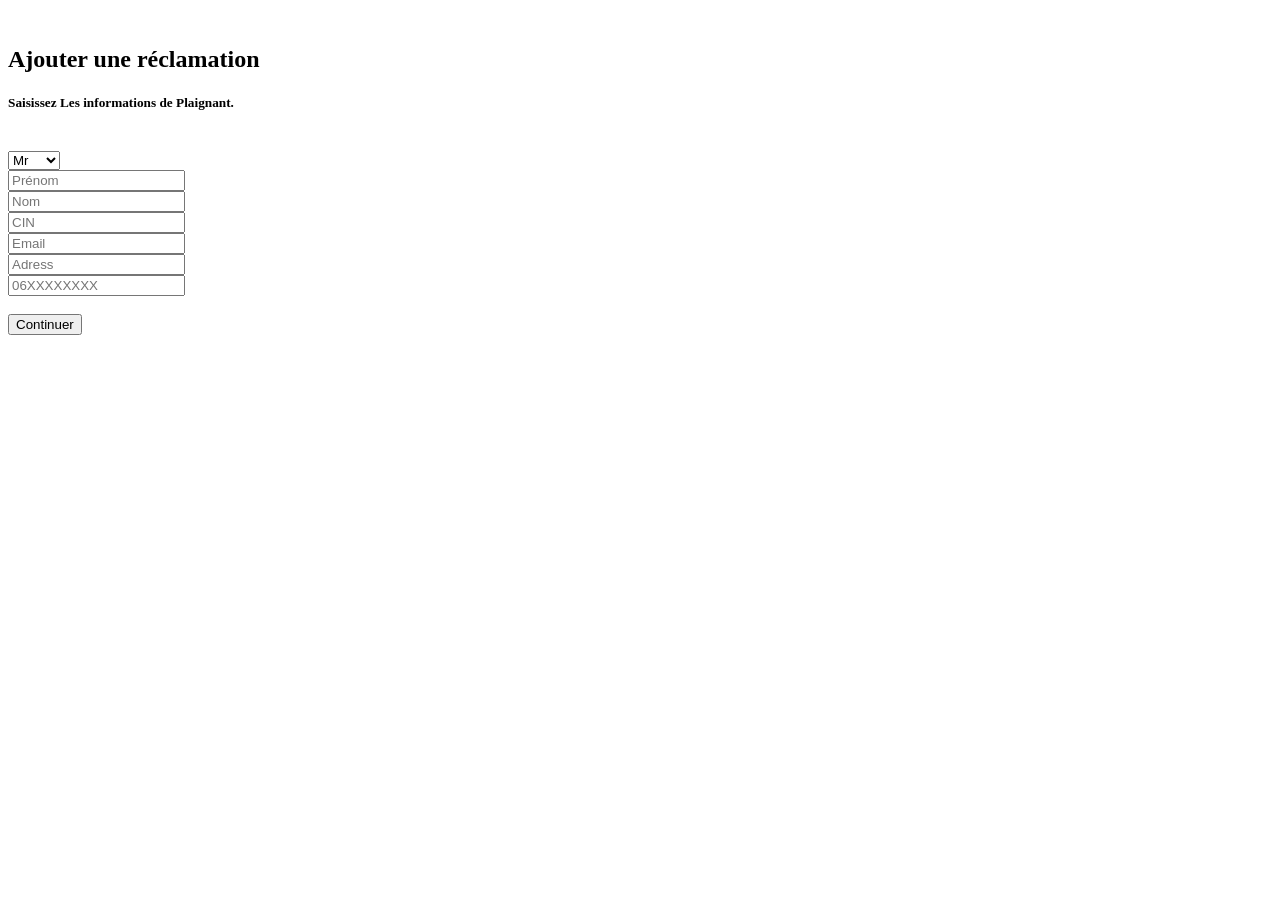
<file: target/classes/templates/addReclamationComplainer.html>
<!DOCTYPE html>
<html lang="en" xmlns:th="http://www.thymeleaf.org"
      xmlns:layout="http://www.ultraq.net.nz/thymeleaf/layout"
      xmlns:sec="http://www.thymeleaf.org/thymeleaf-extras-springsecurity"
      layout:decorator="template">
<head>
    <meta charset="UTF-8">
    <title>Ajouter une Réclamation</title>
</head>
<body>
<div layout:fragment="content">
<br>

    <div class=" container row col justify-content-md-center" sec:authorize="hasAuthority('USER')">
        <div class="col-md-auto ">
            <h2>Ajouter une réclamation</h2>
            <h5>Saisissez Les informations de Plaignant.</h5>
            <br>
            <form th:action="@{/addPerson}"  method="post" >
                <div class="form-group">
                    <select class="form-control" id="civility" th:field="*{p.civility}" required>
                        <option th:value="M">Mr</option>
                        <option th:value="F">Mme</option>
                    </select>
                </div>
                <div class="form-group">
                    <input type="text" class="form-control" id="firstName" placeholder="Prénom" name="firstName" th:field="${p.firstName}" required>
                </div>

                <div class="form-group">
                    <input type="text" class="form-control" id="lastName" placeholder="Nom" name="lastName" th:field="${p.lastName}" required>
                </div>
                <div class="form-group">
                    <input type="text" class="form-control" id="cin" placeholder="CIN" name="cin" th:field="${p.cin}" required>
                </div>
                <div class="form-group">
                    <input type="email" class="form-control" id="email" placeholder="Email" name="email" th:field="${p.email}" required>
                </div>
                <div class="form-group">
                    <input type="text" class="form-control" id="adress" placeholder="Adress" name="adress" th:field="${p.address}" required>
                </div>
                <div class="form-group">
                    <input type="tel" class="form-control" id="phone" name="phone" placeholder="06XXXXXXXX" pattern="06[0-9]{8}" th:field="${p.phone}" required>
                </div>
               <br>
                <button type="submit" class="btn-lg btn-block btn btn-primary">Continuer</button>
            </form>
        </div>
    </div>
</div>

</body>
</html>
</file>
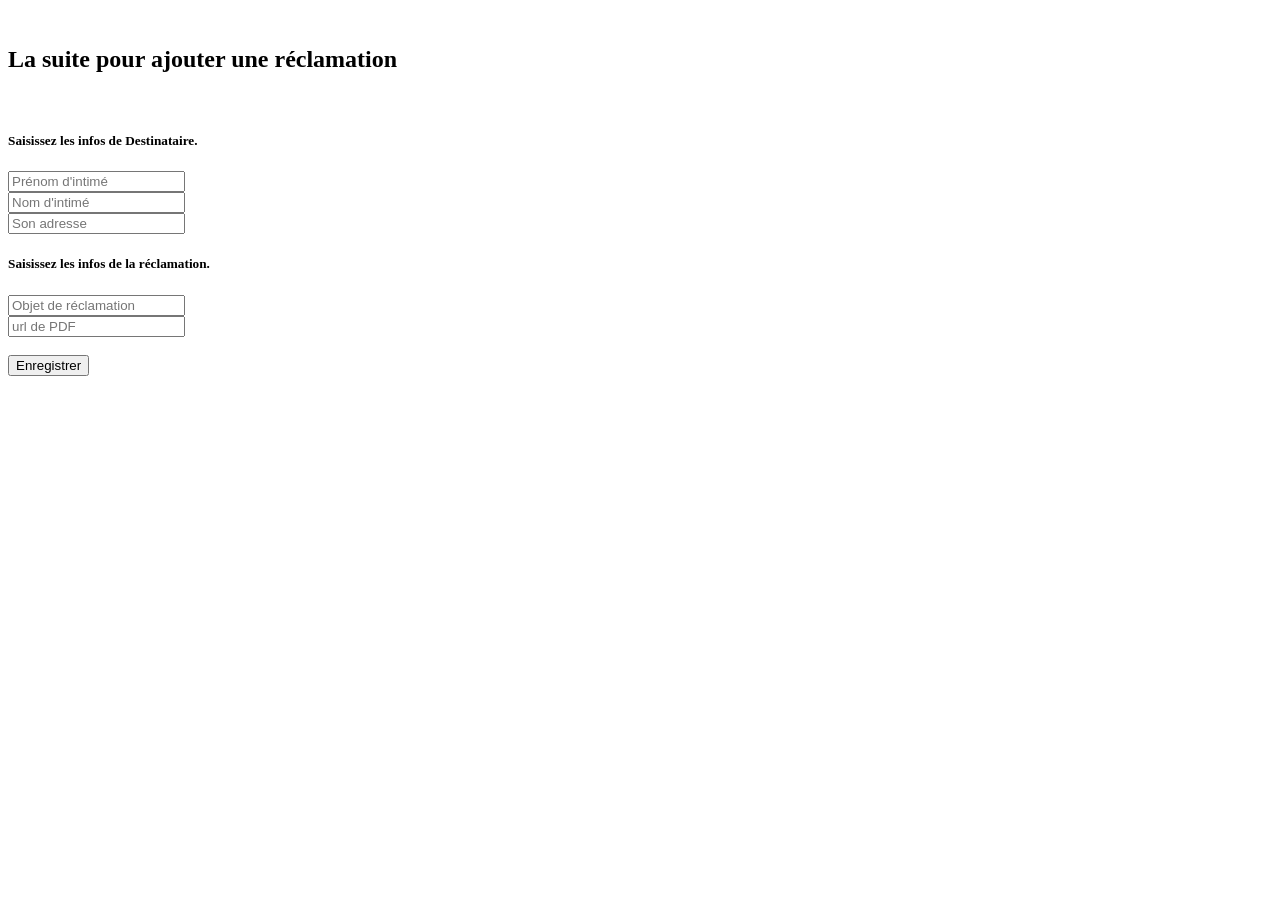
<file: target/classes/templates/addReclamationRespondent.html>
<!DOCTYPE html>
<html lang="en" xmlns:th="http://www.thymeleaf.org"
      xmlns:layout="http://www.ultraq.net.nz/thymeleaf/layout"
      xmlns:sec="http://www.thymeleaf.org/thymeleaf-extras-springsecurity"
      layout:decorator="template">
<head>
    <meta charset="UTF-8">
    <title>Ajouter une Réclamation</title>
</head>
<body>
<div layout:fragment="content">
    <br>
    <div class=" container row col justify-content-md-center" sec:authorize="hasAuthority('USER')">
        <div class="col-md-auto ">
            <h2>La suite pour ajouter une réclamation</h2>
            <br>
            <form th:action="@{/saveReclamation}"  method="post">
                <div th:object="${respondent}">
                    <div class="form-group">
                        <h5>Saisissez les infos de Destinataire.</h5>
                    </div>
                    <div class="form-group">
                        <input type="text" class="form-control" id="firstName" placeholder="Prénom d'intimé" name="firstName" th:field="*{firstName}" required>
                    </div>
                    <div class="form-group">
                        <input type="text" class="form-control" id="lastName" placeholder="Nom d'intimé" name="lastName" th:field="*{lastName}" required>
                    </div>
                    <div class="form-group">
                        <input type="text" class="form-control" id="adress" placeholder="Son adresse" name="adress" th:field="*{adress}" required>
                    </div>
                </div>
                <div th:object="${reclamation}">
                    <div class="form-group">
                        <h5>Saisissez les infos de la réclamation.</h5>
                    </div>
                    <div class="form-group">
                        <input type="text" class="form-control" id="objet" placeholder="Objet de réclamation" name="objet" th:field="*{object}" required>
                    </div>
                    <div class="form-group">
                        <input type="text" class="form-control" id="url" placeholder="url de PDF" name="url" th:field="*{reclamation}" required>
                    </div>

                </div>
                <br>
                <button type="submit" class="btn-lg btn-block btn btn-primary">Enregistrer</button>

            </form>
        </div>
    </div>
</div>

</body>
</html>
</file>
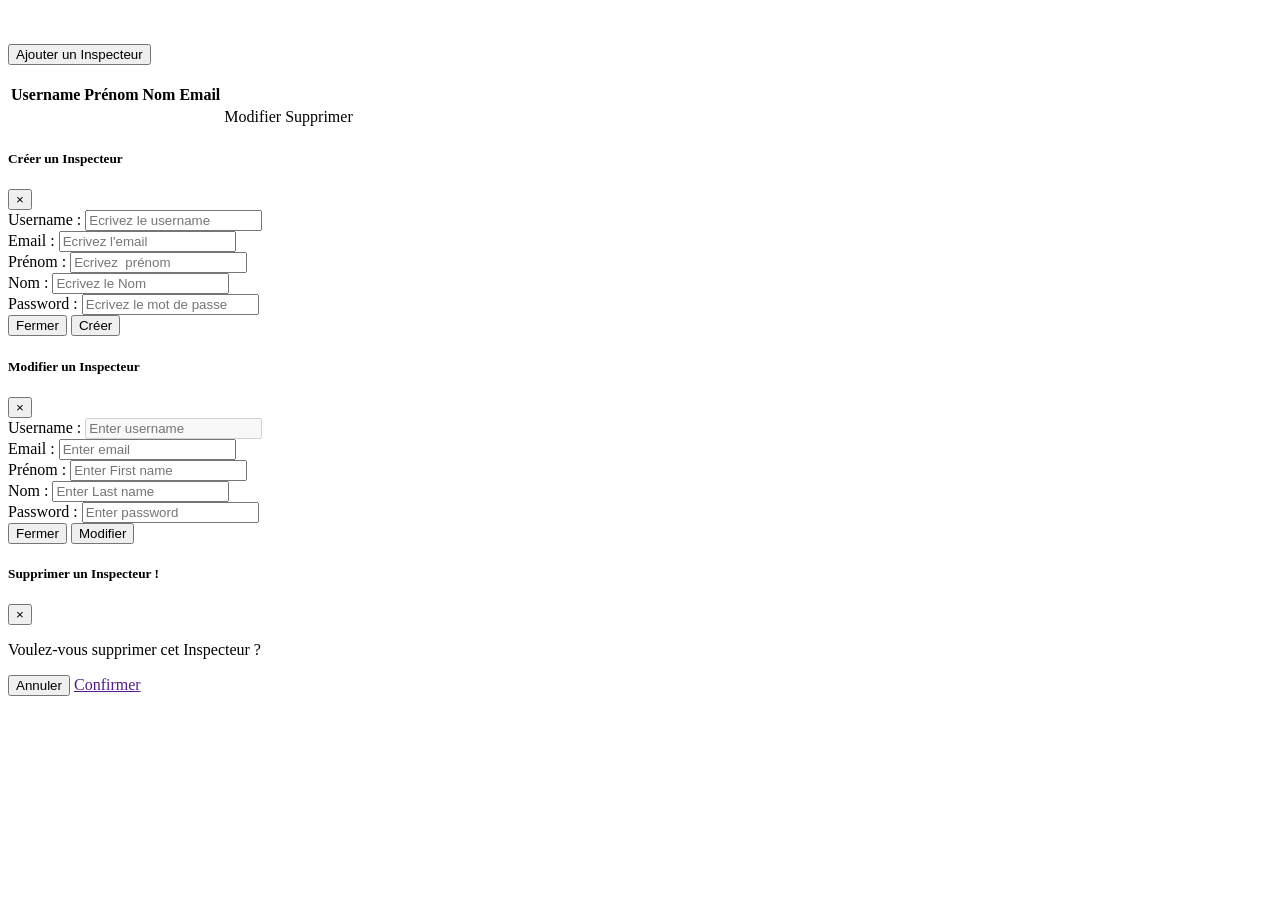
<file: target/classes/templates/InspectorsList.html>
<!DOCTYPE html>
<html lang="en" xmlns:th="http://www.thymeleaf.org"
      xmlns:layout="http://www.ultraq.net.nz/thymeleaf/layout"
      xmlns:sec="http://www.thymeleaf.org/thymeleaf-extras-springsecurity"
      layout:decorator="template">
<head>
    <meta charset="UTF-8">
    <title>Listes des utilisateurs</title>
    <script type="text/javascript" th:src="@{js/main.js}" src="../static/js/main.js"></script>
    <link type="text/css" href="css/main.css">

</head>
<body>
<div layout:fragment="content">
    <br> <br>
    <div class="container col-10">

        <div class="row">
            <button  type="button"  class="btn btn-success ml-auto nBtn">Ajouter un Inspecteur</button>
        </div>
        <br>
        <div class="card">

            <div class="card-block">
                <table class="table table-hover">
                    <thead>
                <tr>
                    <th scope="col">Username</th>
                    <th scope="col">Prénom</th>
                    <th scope="col">Nom</th>
                    <th scope="col">Email</th>
                </tr>
                </thead>
                    <tbody>
                    <tr th:each="inspector: ${inspectors}">
                        <td scope="row" th:text="${inspector.getUserName()}" ></td>
                        <td scope="row" th:text="${inspector.getFirstName()}"></td>
                        <td scope="row" th:text="${inspector.getLastName()}"></td>
                        <td scope="row" th:text="${inspector.getEmail()}"></td>
                        <td> <a th:href="@{/getUser/(id=${inspector.getId()})}" class="btn btn-primary eBtn"> Modifier </a></td> <!--  " for editing-->
                        <td> <a th:href="@{/deleteUser/{id}(id=${inspector.getId()})}" class="btn btn-danger delBtn"> Supprimer </a></td> <!-- th:href="@{../(id=${..}) " for deleting-->
                    </tr>
                    </tbody>
                </table>
            </div>
        </div>

        <div class="myForm">

            <form th:action="@{/addInspector}"  method="POST"  th:object="${inspector}"> <!-- with th:action="@{/..}" method="post" -->
                <div class="modal fade" id="exampleModal" tabindex="-1" role="dialog" aria-labelledby="exampleModalLabel" aria-hidden="true">
                    <div class="modal-dialog" role="document">
                        <div class="modal-content">
                            <div class="modal-header">
                                <h5 class="modal-title" id="exampleModalLabel">Créer un Inspecteur</h5>
                                <button type="button" class="close" data-dismiss="modal" aria-label="Close">
                                    <span aria-hidden="true">&times;</span>
                                </button>
                            </div>
                            <div class="modal-body">

                                <div class="form-group">
                                    <label for="usernamee">Username :</label>
                                    <input type="text" class="form-control" id="usernamee" placeholder="Ecrivez le username" name="username" th:field="*{userName}" required>
                                </div>

                                <div class="form-group">
                                    <label for="emaill">Email :</label>
                                    <input type="email" class="form-control" id="emaill" placeholder="Ecrivez l'email" name="email" th:field="*{email}" required>
                                </div>

                                <div class="form-group">
                                    <label for="Firstnamee">Prénom :</label>
                                    <input type="text" class="form-control" id="Firstnamee" placeholder="Ecrivez  prénom" name="Firstname" th:field="*{firstName}" required>
                                </div>

                                <div class="form-group">
                                    <label for="Lastnamee">Nom :</label>
                                    <input type="text" class="form-control" id="Lastnamee" placeholder="Ecrivez le Nom" name="Lastname" th:field="*{lastName}" required>
                                </div>

                                <div class="form-group">
                                    <label for="pwdd">Password :</label>
                                    <input type="password" class="form-control" id="pwdd" placeholder="Ecrivez le mot de passe" name="password" th:field="*{password}" required>
                                </div>
                            </div>
                            <div class="modal-footer">
                                <button type="button" class="btn btn-secondary" data-dismiss="modal">Fermer</button>
                                <input type="submit" class="btn btn-primary" value="Créer"/>
                            </div>
                        </div>
                    </div>
                </div>
            </form>
        </div>

        <div class="myFormEdit">

            <form th:action="@{/editUser}"  method="POST"  th:object="${inspector}"> <!-- with th:action="@{/..}" method="post" -->
                <div class="modal fade" id="editting" tabindex="-1" role="dialog" aria-labelledby="exampleModalLabel" aria-hidden="true">
                    <div class="modal-dialog" role="document">
                        <div class="modal-content">
                            <div class="modal-header">
                                <h5 class="modal-title" id="editingLabel">Modifier un Inspecteur</h5>
                                <button type="button" class="close" data-dismiss="modal" aria-label="Close">
                                    <span aria-hidden="true">&times;</span>
                                </button>
                            </div>
                            <div class="modal-body">

                                <div class="form-group">
                                    <input type="hidden" class="form-control" id="id"  th:field="*{id}">
                                </div>

                                <div class="form-group">
                                    <label for="username">Username :</label>
                                    <input type="text" class="form-control" id="username" placeholder="Enter username" name="username" th:field="*{userName}" disabled th:disabled="true">
                                </div>

                                <div class="form-group">
                                    <label for="email">Email :</label>
                                    <input type="email" class="form-control" id="email" placeholder="Enter email" name="email" th:field="*{email}" required>
                                </div>

                                <div class="form-group">
                                    <label for="Firstname">Prénom :</label>
                                    <input type="text" class="form-control" id="Firstname" placeholder="Enter First name" name="Firstname" th:field="*{firstName}" required>
                                </div>

                                <div class="form-group">
                                    <label for="Lastname">Nom : </label>
                                    <input type="text" class="form-control" id="Lastname" placeholder="Enter Last name" name="Lastname" th:field="*{lastName}" required>
                                </div>

                                <div class="form-group">
                                    <label for="pwd">Password :</label>
                                    <input type="password" class="form-control" id="pwd" placeholder="Enter password" name="password" th:field="*{password}" required>
                                </div>
                            </div>
                            <div class="modal-footer">
                                <button type="button" class="btn btn-secondary" data-dismiss="modal">Fermer</button>
                                <input type="submit" class="btn btn-primary" value="Modifier"/>
                            </div>
                        </div>
                    </div>
                </div>
            </form>
        </div>

        <div class="modal fade" id="myModal" tabindex="-1" role="dialog" aria-labelledby="exampleModalLabel" aria-hidden="true">
            <div class="modal-dialog" role="document">
                <div class="modal-content">
                    <div class="modal-header">
                        <h5 class="modal-title" id="exampleModalTitle">Supprimer un Inspecteur !</h5>
                        <button type="button" class="close" data-dismiss="modal" aria-label="Close">
                            <span aria-hidden="true">&times;</span>
                        </button>
                    </div>
                    <div class="modal-body">
                        <p class="alert alert-danger"> Voulez-vous supprimer cet Inspecteur ? </p>
                    </div>
                    <div class="modal-footer">
                        <button type="button" class="btn btn-secondary" data-dismiss="modal">Annuler</button>
                        <a href="" class="btn btn-danger" id="delRef">Confirmer</a>
                    </div>
                </div>
            </div>
        </div>

    </div>

</div>
</body>
</html>
</file>
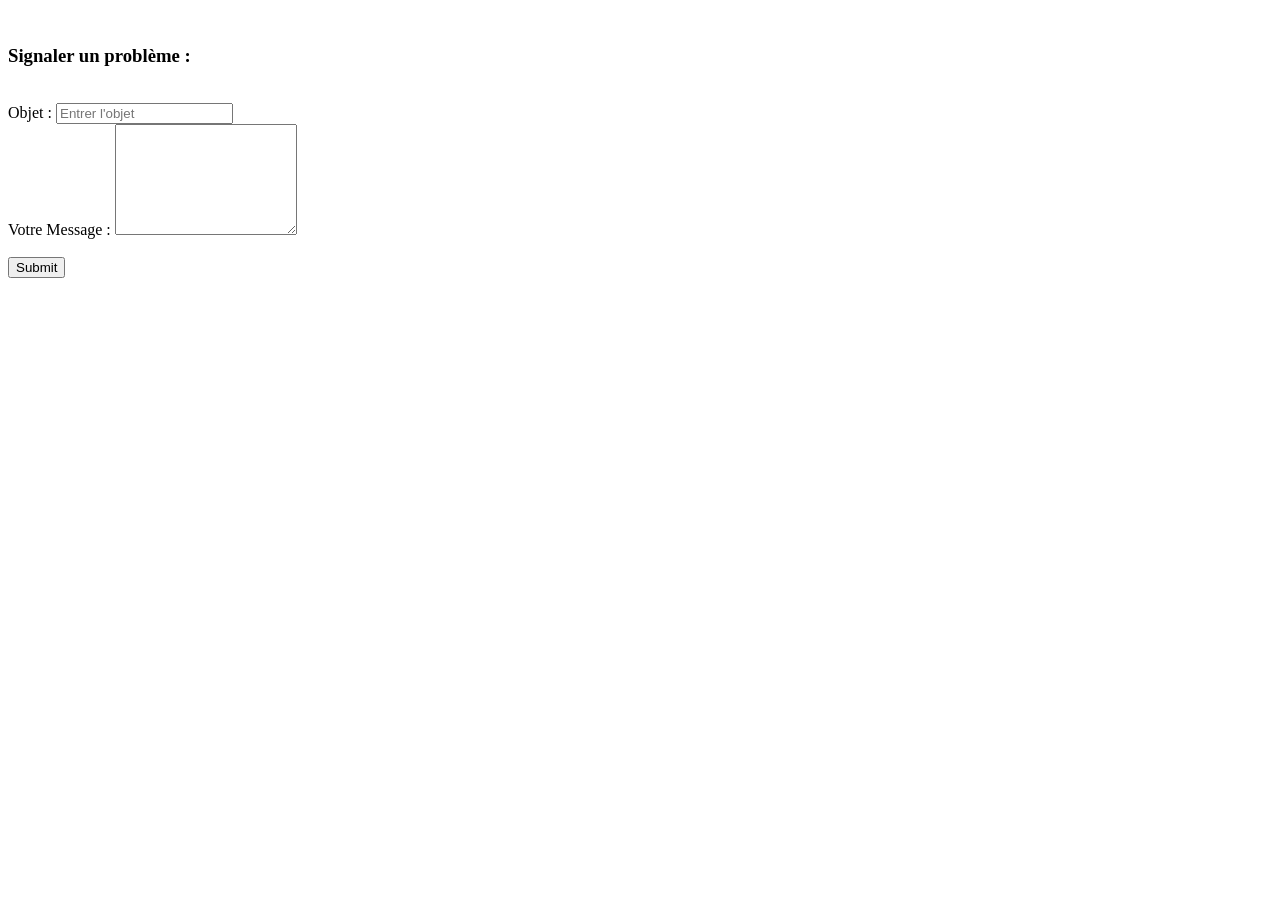
<file: target/classes/templates/signaler.html>
<!DOCTYPE html>
<html lang="en" xmlns:th="http://www.thymeleaf.org"
      xmlns:layout="http://www.ultraq.net.nz/thymeleaf/layout"
      xmlns:sec="http://www.thymeleaf.org/thymeleaf-extras-springsecurity"
      layout:decorator="template">
<head>
    <meta charset="UTF-8">
    <title>Ajouter une Réclamation</title>
</head>
<body>
<div layout:fragment="content">
    <br>
    <div class=" container" sec:authorize="hasAuthority('INSPECTOR')">
        <div class="col-md-auto ">
            <h3>Signaler un problème :</h3>
            <br>
            <form action="">
                <div class="form-group">
                    <label for="objet">Objet :</label>
                    <input type="text" class="form-control" id="objet" placeholder="Entrer l'objet" name="objet">
                </div>
                <div class="form-group">
                <label for="exampleFormControlTextarea3">Votre Message :</label>
                <textarea class="form-control" id="exampleFormControlTextarea3" rows="7"></textarea>
                </div>
                <br>
                <button type="submit" class="btn-lg btn-block btn btn-primary">Submit</button>
            </form>
        </div>
    </div>
</div>

</body>
</html>
</file>
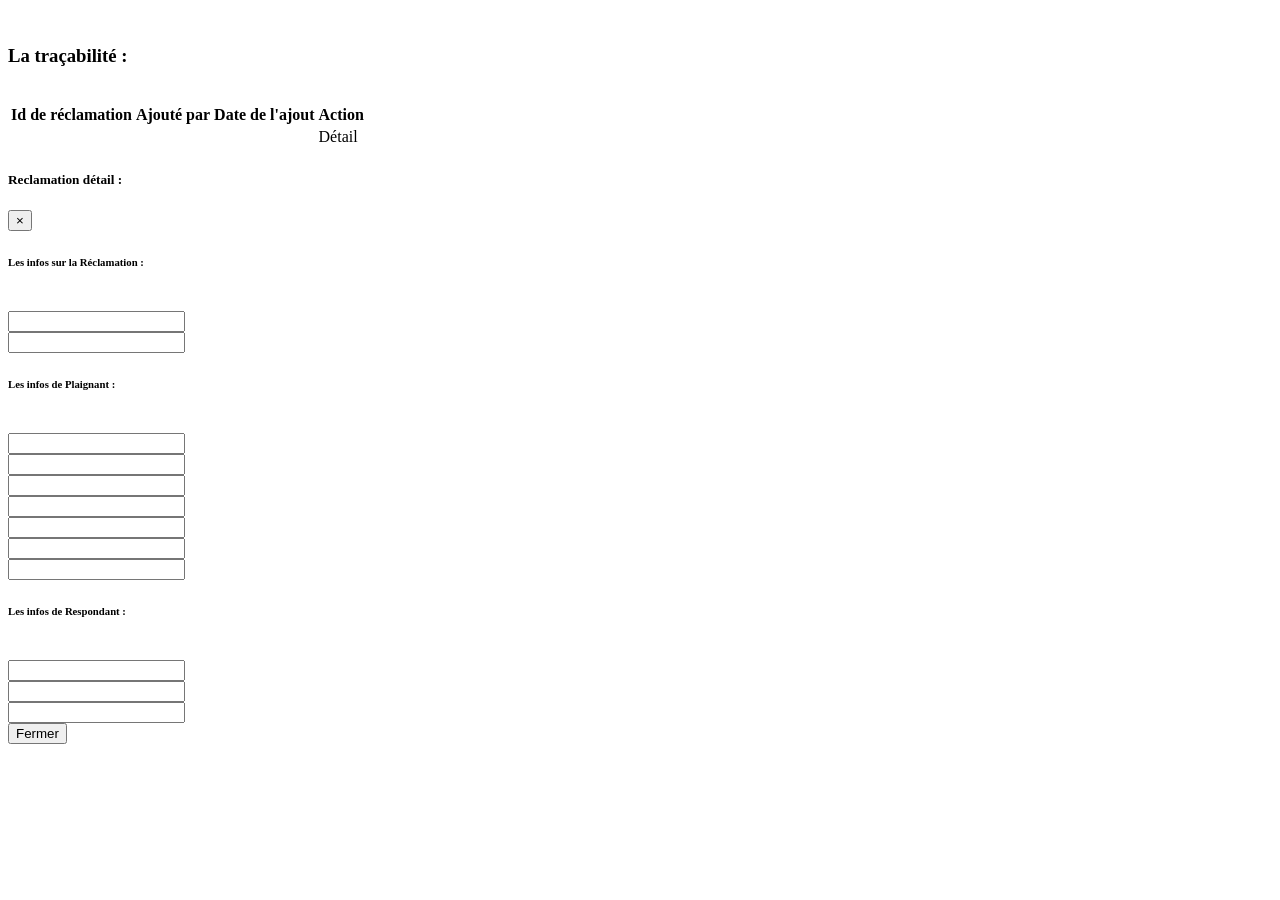
<file: target/classes/templates/tracabilite.html>
<!DOCTYPE html>
<html lang="en" xmlns:th="http://www.thymeleaf.org"
      xmlns:layout="http://www.ultraq.net.nz/thymeleaf/layout"
      xmlns:sec="http://www.thymeleaf.org/thymeleaf-extras-springsecurity"
      layout:decorator="template">
<head>
    <meta charset="UTF-8">
    <title>Visualiser la traçabilité</title>
    <script type="text/javascript" th:src="@{js/main.js}" src="../static/js/main.js"></script>
</head>
<body>
<div layout:fragment="content">
    <br>
    <div class="container">
        <div class="row">
            <div class="col-12">
                <h3 class="text-center">La traçabilité :</h3>
                <br>
                <table class="table">
                    <thead class="thead-light">
                    <tr>
                        <th scope="col">Id de réclamation</th>
                        <th scope="col">Ajouté par</th>
                        <th scope="col">Date de l'ajout</th>
                        <th scope="col">Action</th>
                    </tr>
                    </thead>
                    <tbody>
                    <tr th:each="reclamation: ${tracabilites}">
                        <th th:text="${reclamation.getId()}"></th>
                        <td th:text="${reclamation.getUserName()}"></td>
                        <td th:text="${reclamation.getDate()}"></td>
                        <td> <a th:href="@{/reclamation/{id}(id=${reclamation.getId()})}" class="btn btn-info rBtn"> Détail </a></td>
                    </tr>
                    </tbody>
                </table>
            </div>
        </div>
    </div>



    <div class="Tracabilite_Detail">

            <div class="modal fade" id="tr_detail" tabindex="-1" role="dialog" aria-labelledby="exampleModalLabel" aria-hidden="true">
                <div class="modal-dialog modal-lg" role="document">
                    <div class="modal-content">
                        <div class="modal-header">
                            <h5 class="modal-title" id="traLabel">Reclamation détail :</h5>
                            <button type="button" class="close" data-dismiss="modal" aria-label="Close">
                                <span aria-hidden="true">&times;</span>
                            </button>
                        </div>
                        <div class="modal-body">

                            <h6 class="modal-title" id="Rec_Label">Les infos sur la Réclamation :</h6>
                            <br/>
                            <div class="form-group">
                                <input type="text" class="form-control" id="ObejtToSet" readonly >
                            </div>
                            <div class="form-group">
                                <input type="text" class="form-control" id="ReclToSet" readonly >
                            </div>

                            <h6 class="modal-title" id="PL_Label">Les infos de Plaignant  :</h6>
                            <br/>
                                    <div class="form-group">
                                        <input type="text" class="form-control" id="civilityToSet" readonly >
                                    </div>
                                    <div class="form-group">
                                        <input type="text" class="form-control" id="firstNameToSet" readonly >
                                    </div>
                                    <div class="form-group">
                                        <input type="text" class="form-control" id="lastNameToSet" readonly >
                                    </div>
                                    <div class="form-group">
                                        <input type="text" class="form-control" id="cinToSet" readonly >
                                    </div>
                                    <div class="form-group">
                                        <input type="text" class="form-control" id="emailToSet" readonly >
                                    </div>
                                    <div class="form-group">
                                        <input type="text" class="form-control" id="addressToSet" readonly >
                                    </div>
                                    <div class="form-group">
                                        <input type="text" class="form-control" id="phoneToSet" readonly >
                                    </div>

                            <h6 class="modal-title" id="Res_Label">Les infos de Respondant :</h6>
                            <br/>
                                    <div class="form-group">
                                        <input type="text" class="form-control" id="firstNameResToSet" readonly >
                                    </div>
                                    <div class="form-group">
                                        <input type="text" class="form-control" id="lastNameResToSet" readonly >
                                    </div>
                                    <div class="form-group">
                                        <input type="text" class="form-control" id="adressResToSet" readonly >
                                    </div>



                        <div class="modal-footer">
                            <button type="button" class="btn btn-secondary" data-dismiss="modal">Fermer</button>
                        </div>

                     </div>
                 </div>
              </div>
            </div>
    </div>

</div>
</body>
</html>
</file>
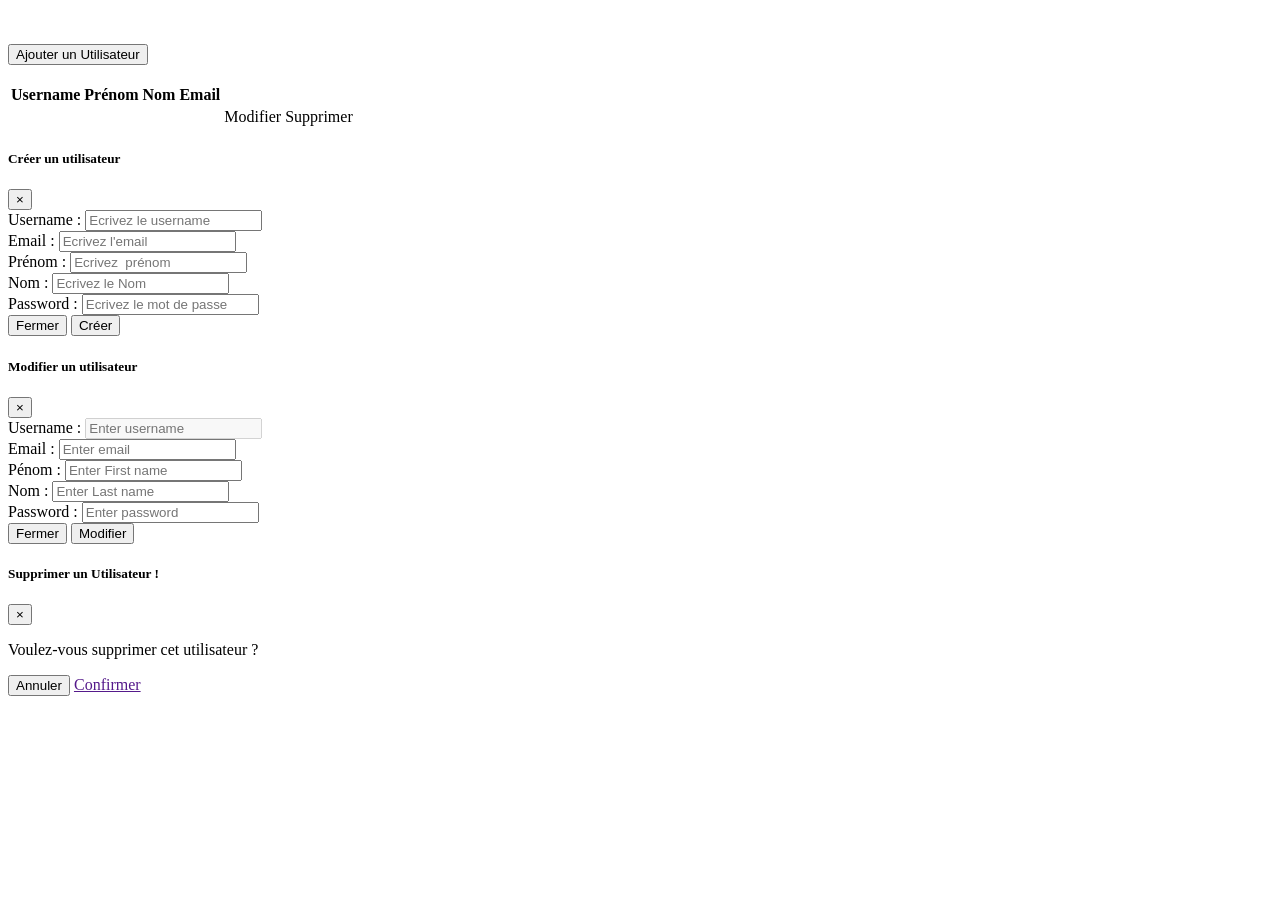
<file: target/classes/templates/usersList.html>
<!DOCTYPE html>
<html lang="en" xmlns:th="http://www.thymeleaf.org"
      xmlns:layout="http://www.ultraq.net.nz/thymeleaf/layout"
      xmlns:sec="http://www.thymeleaf.org/thymeleaf-extras-springsecurity"
      layout:decorator="template">
<head>
    <meta charset="UTF-8">
    <title>Visualiser les utilisateurs</title>
    <script type="text/javascript" th:src="@{js/main.js}" src="../static/js/main.js"></script>
    <link type="text/css" href="css/main.css">

</head>
<body>
<div layout:fragment="content">
    <br> <br>
    <div class="container col-10">

        <div class="row">
            <button  type="button"  class="btn btn-success ml-auto nBtn">Ajouter un Utilisateur</button>
        </div>
        <br>
        <div class="card">

            <div class="card-block">
                <table class="table table-hover">
                    <thead>
                <tr>
                    <th scope="col">Username</th>
                    <th scope="col">Prénom</th>
                    <th scope="col">Nom</th>
                    <th scope="col">Email</th>
                </tr>
                </thead>
                    <tbody>
                    <tr th:each="user: ${Users}">
                        <td scope="row" th:text="${user.getUserName()}" ></td>
                        <td scope="row" th:text="${user.getFirstName()}"></td>
                        <td scope="row" th:text="${user.getLastName()}"></td>
                        <td scope="row" th:text="${user.getEmail()}"></td>
                        <td> <a th:href="@{/getUser/(id=${user.getId()})}" class="btn btn-primary eBtn"> Modifier </a></td> <!--  " for editing-->
                        <td> <a th:href="@{/deleteUser/{id}(id=${user.getId()})}" class="btn btn-danger delBtn"> Supprimer </a></td> <!-- th:href="@{../(id=${..}) " for deleting-->
                    </tr>
                    </tbody>
                </table>
            </div>
        </div>

        <div class="myForm">

            <form th:action="@{/addUser}"  method="POST"  th:object="${user}"> <!-- with th:action="@{/..}" method="post" -->
                <div class="modal fade" id="exampleModal" tabindex="-1" role="dialog" aria-labelledby="exampleModalLabel" aria-hidden="true">
                    <div class="modal-dialog" role="document">
                        <div class="modal-content">
                            <div class="modal-header">
                                <h5 class="modal-title" id="exampleModalLabel">Créer un utilisateur</h5>
                                <button type="button" class="close" data-dismiss="modal" aria-label="Close">
                                    <span aria-hidden="true">&times;</span>
                                </button>
                            </div>
                            <div class="modal-body">

                                <div class="form-group">
                                    <label for="usernamee">Username :</label>
                                    <input type="text" class="form-control" id="usernamee" placeholder="Ecrivez le username" name="username" th:field="*{userName}" required>
                                </div>

                                <div class="form-group">
                                    <label for="emaill">Email :</label>
                                    <input type="email" class="form-control" id="emaill" placeholder="Ecrivez l'email" name="email" th:field="*{email}" required>
                                </div>

                                <div class="form-group">
                                    <label for="Firstnamee">Prénom :</label>
                                    <input type="text" class="form-control" id="Firstnamee" placeholder="Ecrivez  prénom" name="Firstname" th:field="*{firstName}" required>
                                </div>

                                <div class="form-group">
                                    <label for="Lastnamee">Nom :</label>
                                    <input type="text" class="form-control" id="Lastnamee" placeholder="Ecrivez le Nom" name="Lastname" th:field="*{lastName}" required>
                                </div>

                                <div class="form-group">
                                    <label for="pwdd">Password :</label>
                                    <input type="password" class="form-control" id="pwdd" placeholder="Ecrivez le mot de passe" name="password" th:field="*{password}" required>
                                </div>
                            </div>
                            <div class="modal-footer">
                                <button type="button" class="btn btn-secondary" data-dismiss="modal">Fermer</button>
                                <input type="submit" class="btn btn-primary" value="Créer"/>
                            </div>
                        </div>
                    </div>
                </div>
            </form>
        </div>

        <div class="myFormEdit">

            <form th:action="@{/editUser}"  method="POST"  th:object="${user}"> <!-- with th:action="@{/..}" method="post" -->
                <div class="modal fade" id="editting" tabindex="-1" role="dialog" aria-labelledby="exampleModalLabel" aria-hidden="true">
                    <div class="modal-dialog" role="document">
                        <div class="modal-content">
                            <div class="modal-header">
                                <h5 class="modal-title" id="editingLabel">Modifier un utilisateur</h5>
                                <button type="button" class="close" data-dismiss="modal" aria-label="Close">
                                    <span aria-hidden="true">&times;</span>
                                </button>
                            </div>
                            <div class="modal-body">

                                <div class="form-group">
                                    <input type="hidden" class="form-control" id="id"  th:field="*{id}">
                                </div>

                                <div class="form-group">
                                    <label for="username">Username :</label>
                                    <input type="text" class="form-control" id="username" placeholder="Enter username" name="username" th:field="*{userName}" disabled th:disabled="true">
                                </div>

                                <div class="form-group">
                                    <label for="email">Email :</label>
                                    <input type="email" class="form-control" id="email" placeholder="Enter email" name="email" th:field="*{email}" required>
                                </div>

                                <div class="form-group">
                                    <label for="Firstname">Pénom :</label>
                                    <input type="text" class="form-control" id="Firstname" placeholder="Enter First name" name="Firstname" th:field="*{firstName}" required>
                                </div>

                                <div class="form-group">
                                    <label for="Lastname">Nom :</label>
                                    <input type="text" class="form-control" id="Lastname" placeholder="Enter Last name" name="Lastname" th:field="*{lastName}" required>
                                </div>

                                <div class="form-group">
                                    <label for="pwd">Password :</label>
                                    <input type="password" class="form-control" id="pwd" placeholder="Enter password" name="password" th:field="*{password}" required>
                                </div>
                            </div>
                            <div class="modal-footer">
                                <button type="button" class="btn btn-secondary" data-dismiss="modal">Fermer</button>
                                <input type="submit" class="btn btn-primary" value="Modifier"/>
                            </div>
                        </div>
                    </div>
                </div>
            </form>
        </div>

        <div class="modal fade" id="myModal" tabindex="-1" role="dialog" aria-labelledby="exampleModalLabel" aria-hidden="true">
            <div class="modal-dialog" role="document">
                <div class="modal-content">
                    <div class="modal-header">
                        <h5 class="modal-title" id="exampleModalTitle">Supprimer un Utilisateur !</h5>
                        <button type="button" class="close" data-dismiss="modal" aria-label="Close">
                            <span aria-hidden="true">&times;</span>
                        </button>
                    </div>
                    <div class="modal-body">
                        <p class="alert alert-danger"> Voulez-vous supprimer cet utilisateur ? </p>
                    </div>
                    <div class="modal-footer">
                        <button type="button" class="btn btn-secondary" data-dismiss="modal">Annuler</button>
                        <a href="" class="btn btn-danger" id="delRef">Confirmer</a>
                    </div>
                </div>
            </div>
        </div>

    </div>

</div>
</body>
</html>
</file>
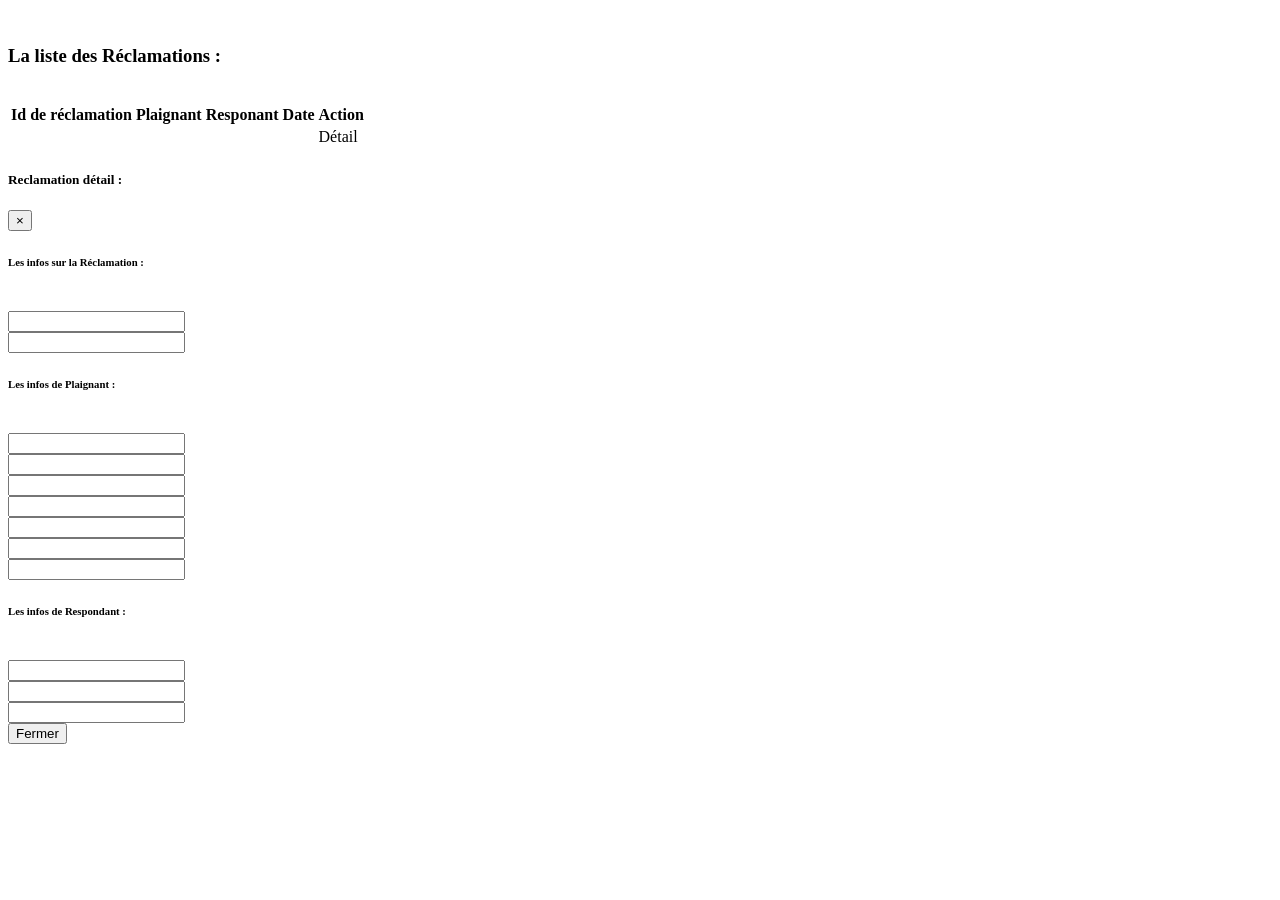
<file: target/classes/templates/voirReclamations.html>
<!DOCTYPE html>
<html lang="en" xmlns:th="http://www.thymeleaf.org"
      xmlns:layout="http://www.ultraq.net.nz/thymeleaf/layout"
      xmlns:sec="http://www.thymeleaf.org/thymeleaf-extras-springsecurity"
      layout:decorator="template">
<head>
    <meta charset="UTF-8">
    <title>Visualiser les Réclamations</title>
    <script type="text/javascript" th:src="@{js/main.js}" src="../static/js/main.js"></script>
</head>
<body>
<div layout:fragment="content">
    <br>
    <div class="container">
        <div class="row">
            <div class="col-12">
                <h3 class="text-center">La liste des Réclamations :</h3>
                <br>
                <table class="table">
                    <thead class="thead-light">
                    <tr>
                        <th scope="col">Id de réclamation</th>
                        <th scope="col">Plaignant</th>
                        <th scope="col">Responant</th>
                        <th scope="col">Date</th>
                        <th scope="col">Action</th>
                    </tr>
                    </thead>
                    <tbody>
                    <tr th:each="block : ${Blocks}">
                        <td th:text="${block.getId()}"></td>
                        <td th:text="${block.getData().getComplainer().getLastName()} +'  '+ ${block.getData().getComplainer().getFirstName()}"></td>
                        <td th:text="${block.getData().getComplainee().getLastName()} +'  '+ ${block.getData().getComplainee().getFirstName()}"></td>
                        <td th:text="${block.getData().getDate()}"></td>
                        <td> <a th:href="@{/reclamation/{id}(id=${block.getId()})}" class="btn btn-info rBtn"> Détail </a></td>
                    </tr>
                    </tbody>
                </table>
            </div>
        </div>
    </div>



    <div class="Tracabilite_Detail">

            <div class="modal fade" id="tr_detail" tabindex="-1" role="dialog" aria-labelledby="exampleModalLabel" aria-hidden="true">
                <div class="modal-dialog modal-lg" role="document">
                    <div class="modal-content">
                        <div class="modal-header">
                            <h5 class="modal-title" id="traLabel">Reclamation détail :</h5>
                            <button type="button" class="close" data-dismiss="modal" aria-label="Close">
                                <span aria-hidden="true">&times;</span>
                            </button>
                        </div>
                        <div class="modal-body">

                            <h6 class="modal-title" id="Rec_Label">Les infos sur la Réclamation :</h6>
                            <br/>
                            <div class="form-group">
                                <input type="text" class="form-control" id="ObejtToSet" readonly >
                            </div>
                            <div class="form-group">
                                <input type="text" class="form-control" id="ReclToSet" readonly >
                            </div>

                            <h6 class="modal-title" id="PL_Label">Les infos de Plaignant  :</h6>
                            <br/>
                                    <div class="form-group">
                                        <input type="text" class="form-control" id="civilityToSet" readonly >
                                    </div>
                                    <div class="form-group">
                                        <input type="text" class="form-control" id="firstNameToSet" readonly >
                                    </div>
                                    <div class="form-group">
                                        <input type="text" class="form-control" id="lastNameToSet" readonly >
                                    </div>
                                    <div class="form-group">
                                        <input type="text" class="form-control" id="cinToSet" readonly >
                                    </div>
                                    <div class="form-group">
                                        <input type="text" class="form-control" id="emailToSet" readonly >
                                    </div>
                                    <div class="form-group">
                                        <input type="text" class="form-control" id="addressToSet" readonly >
                                    </div>
                                    <div class="form-group">
                                        <input type="text" class="form-control" id="phoneToSet" readonly >
                                    </div>

                            <h6 class="modal-title" id="Res_Label">Les infos de Respondant :</h6>
                            <br/>
                                    <div class="form-group">
                                        <input type="text" class="form-control" id="firstNameResToSet" readonly >
                                    </div>
                                    <div class="form-group">
                                        <input type="text" class="form-control" id="lastNameResToSet" readonly >
                                    </div>
                                    <div class="form-group">
                                        <input type="text" class="form-control" id="adressResToSet" readonly >
                                    </div>



                        <div class="modal-footer">
                            <button type="button" class="btn btn-secondary" data-dismiss="modal">Fermer</button>
                        </div>

                     </div>
                 </div>
              </div>
            </div>
    </div>

</div>
</body>
</html>
</file>
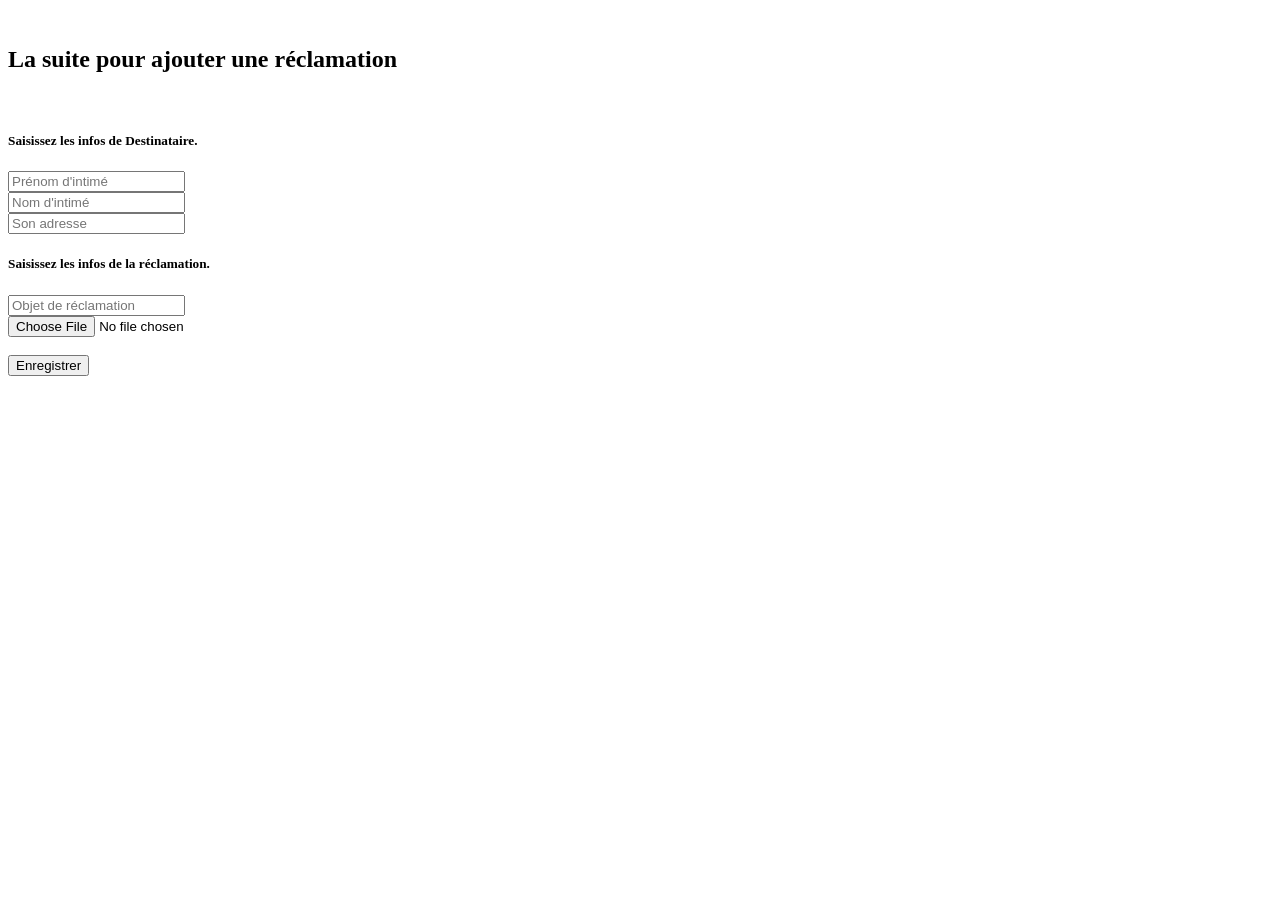
<file: BlockchainApp/target/classes/templates/addReclamationRespondent.html>
<!DOCTYPE html>
<html lang="en" xmlns:th="http://www.thymeleaf.org"
      xmlns:layout="http://www.ultraq.net.nz/thymeleaf/layout"
      xmlns:sec="http://www.thymeleaf.org/thymeleaf-extras-springsecurity"
      layout:decorator="template">
<head>
    <meta charset="UTF-8">
    <title>Ajouter une Réclamation</title>
</head>
<body>
<div layout:fragment="content">
    <br>
    <div class=" container row col justify-content-md-center" sec:authorize="hasAuthority('USER')">
        <div class="col-md-auto ">
            <h2>La suite pour ajouter une réclamation</h2>
            <br>
            <form th:action="@{/saveReclamation}" id="singleUploadForm" method="post" enctype="multipart/form-data">
                <div th:object="${respondent}">
                    <div class="form-group">
                        <h5>Saisissez les infos de Destinataire.</h5>
                    </div>
                    <div class="form-group">
                        <input type="text" class="form-control" id="firstName" placeholder="Prénom d'intimé" name="firstName" th:field="*{firstName}" required>
                    </div>
                    <div class="form-group">
                        <input type="text" class="form-control" id="lastName" placeholder="Nom d'intimé" name="lastName" th:field="*{lastName}" required>
                    </div>
                    <div class="form-group">
                        <input type="text" class="form-control" id="adress" placeholder="Son adresse" name="adress" th:field="*{adress}" required>
                    </div>
                </div>
                <div th:object="${reclamation}">
                    <div class="form-group">
                        <h5>Saisissez les infos de la réclamation.</h5>
                    </div>
                    <div class="form-group">
                        <input type="text" class="form-control" id="objet" placeholder="Objet de réclamation" name="objet" th:field="*{object}" required>
                    </div>
                    <div class="form-group">
                        <input type="file" class="form-control" placeholder="url de PDF" name="file" id="singleFileUploadInput" required>
                    </div>

                </div>
                <br>
                <button type="submit" class="btn-lg btn-block btn btn-primary">Enregistrer</button>

            </form>
        </div>
    </div>
</div>

</body>

<script>
    var singleUploadForm = document.querySelector('#singleUploadForm');
    var singleFileUploadInput = document.querySelector('#singleFileUploadInput');

    function uploadSingleFile(file) {
        var formData = new FormData();
        formData.append("file", file);
        var xhr = new XMLHttpRequest();
        xhr.open("POST", "/uploadFile");
        xhr.send(formData);
    }
    singleUploadForm.addEventListener('submit', function(event){
        var files = singleFileUploadInput.files;
        uploadSingleFile(files[0]);
        event.preventDefault();
    }, true);

</script>
</html>
</file>
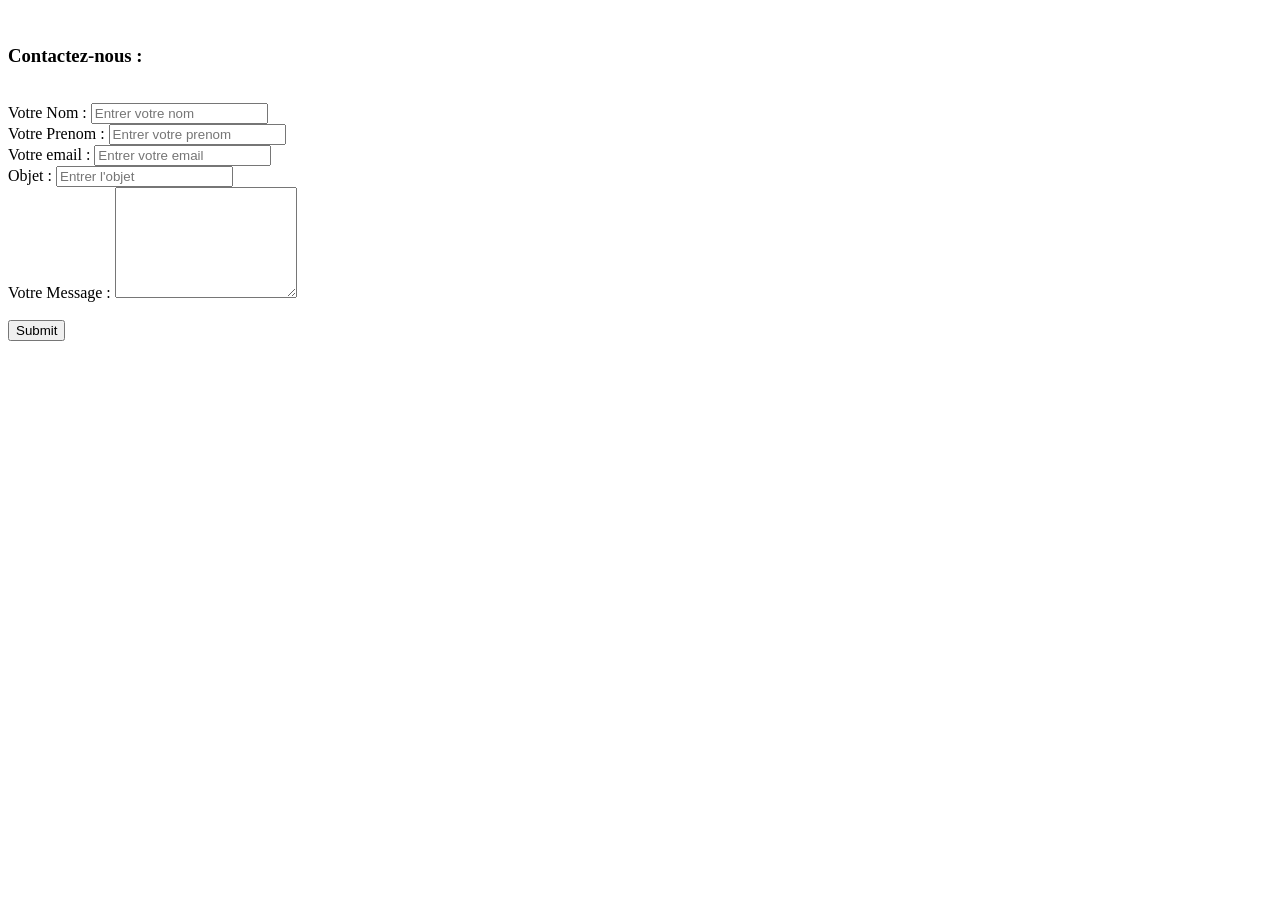
<file: BlockchainApp/target/classes/templates/contact.html>
<!DOCTYPE html>
<html lang="en" xmlns:th="http://www.thymeleaf.org"
      xmlns:layout="http://www.ultraq.net.nz/thymeleaf/layout"
      xmlns:sec="http://www.thymeleaf.org/thymeleaf-extras-springsecurity"
      layout:decorator="template">
<head>
    <meta charset="UTF-8">
    <title>Ajouter une Réclamation</title>
</head>
<body>
<div layout:fragment="content">
    <br>
    <div class=" container" sec:authorize="isAnonymous()">
        <h3>Contactez-nous :</h3>
        <br>
        <div class="col-md justify-content-md-center">

            <div>
                <form th:action="@{/addContactMessage}" method="post" enctype="multipart/form-data" th:object="${contactMessage}">
                    <div class="form-group">
                        <label for="nom">Votre Nom :</label>
                        <input type="text" class="form-control" id="nom" placeholder="Entrer votre nom" name="nom" th:field="*{firstName}">
                    </div>
                    <div class="form-group">
                        <label for="prenom">Votre Prenom :</label>
                        <input type="text" class="form-control" id="prenom" placeholder="Entrer votre prenom" name="prenom" th:field="*{lastName}">
                    </div>
                    <div class="form-group">
                        <label for="email">Votre email :</label>
                        <input type="text" class="form-control" id="email" placeholder="Entrer votre email" name="email" th:field="*{email}">
                    </div>
                    <div class="form-group">
                        <label for="objet">Objet :</label>
                        <input type="text" class="form-control" id="objet" placeholder="Entrer l'objet" name="objet" th:field="*{object}">
                    </div>
                    <div class="form-group">
                    <label for="exampleFormControlTextarea3">Votre Message :</label>
                    <textarea class="form-control" id="exampleFormControlTextarea3" rows="7" th:field="*{message}"></textarea>
                    </div>
                    <br>
                    <button type="submit" class="btn-lg btn-block btn btn-primary">Submit</button>
                </form>
            </div>
        </div>
    </div>
</div>

</body>
</html>
</file>
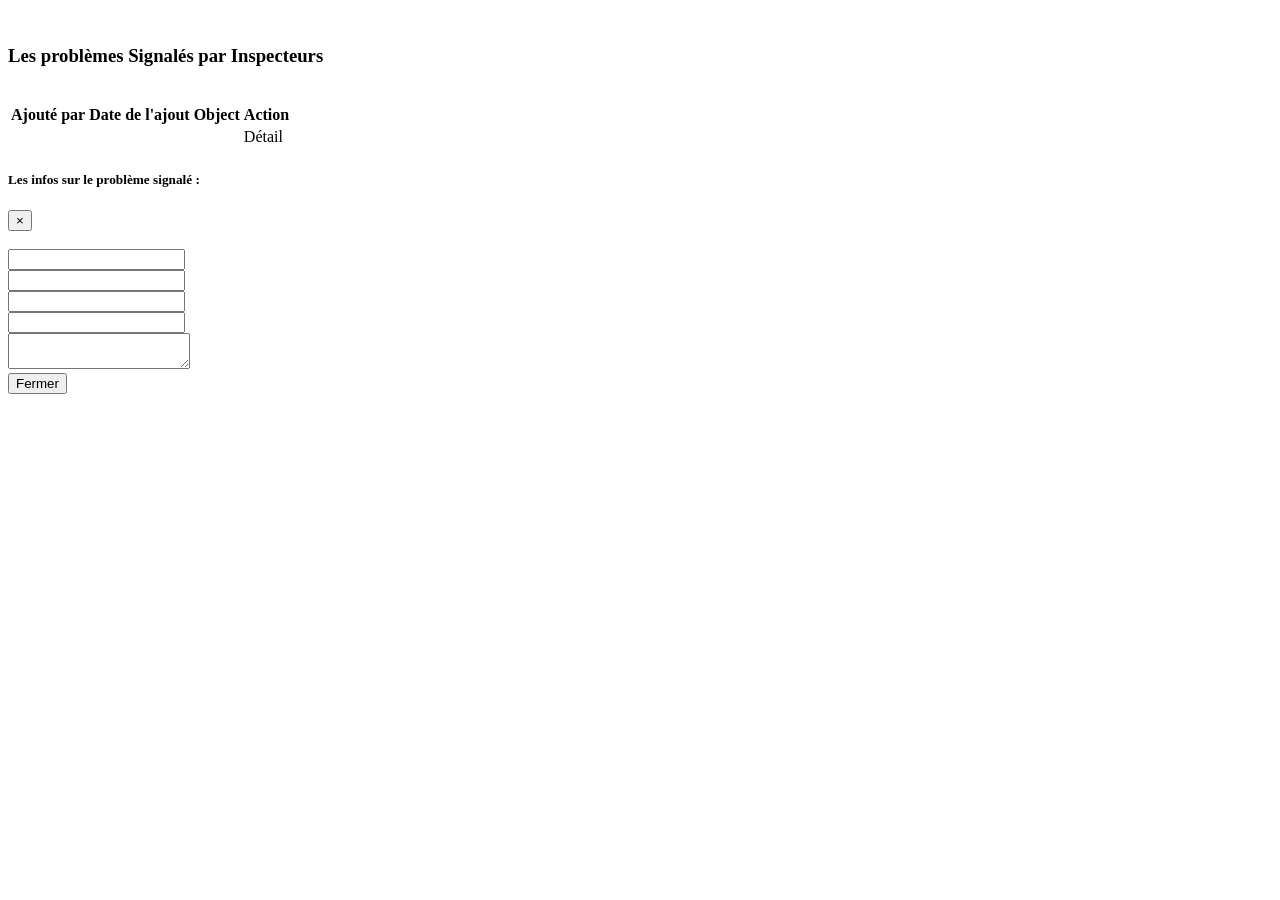
<file: BlockchainApp/target/classes/templates/Problems.html>
<!DOCTYPE html>
<html lang="en" xmlns:th="http://www.thymeleaf.org"
      xmlns:layout="http://www.ultraq.net.nz/thymeleaf/layout"
      xmlns:sec="http://www.thymeleaf.org/thymeleaf-extras-springsecurity"
      layout:decorator="template">
<head>
    <meta charset="UTF-8">
    <title>Visualiser Les problèmes Signalés</title>
    <script type="text/javascript" th:src="@{js/main.js}" src="../static/js/main.js"></script>
</head>
<body>
<div layout:fragment="content">
    <br>
    <div class="container">
        <div class="row">
            <div class="col-12">
                <h3 class="text-center">Les problèmes Signalés par Inspecteurs</h3>
                <br>
                <table class="table">
                    <thead class="thead-light">
                    <tr>
                        <th scope="col">Ajouté par</th>
                        <th scope="col">Date de l'ajout</th>
                        <th scope="col">Object</th>
                        <th scope="col">Action</th>
                    </tr>
                    </thead>
                    <tbody>
                    <tr th:each="problem: ${Problems}">
                        <th th:text="${problem.getUserName()}"></th>
                        <td th:text="${problem.getDate()}"></td>
                        <td th:text="${problem.getObject()}"></td>
                        <td> <a th:href="@{/problem/{id}(id=${problem.getId()})}" class="btn btn-info pBtn"> Détail </a></td>
                    </tr>
                    </tbody>
                </table>
            </div>
        </div>
    </div>



    <div class="problem_detail">

            <div class="modal fade" id="prb_detail" tabindex="-1" role="dialog" aria-labelledby="exampleModalLabel" aria-hidden="true">
                <div class="modal-dialog modal-lg" role="document">
                    <div class="modal-content">
                        <div class="modal-header">
                            <h5 class="modal-title" id="traLabel">Les infos sur le problème signalé  :</h5>
                            <button type="button" class="close" data-dismiss="modal" aria-label="Close">
                                <span aria-hidden="true">&times;</span>
                            </button>
                        </div>
                        <div class="modal-body">

                           <br/>
                                    <div class="form-group">
                                        <input type="text" class="form-control" id="PorblemId" readonly >
                                    </div>
                                    <div class="form-group">
                                        <input type="text" class="form-control" id="dateProblem" readonly >
                                    </div>
                                    <div class="form-group">
                                        <input type="text" class="form-control" id="objectProblem" readonly >
                                    </div>
                                    <div class="form-group">
                                        <input type="text" class="form-control" id="usernameProblem" readonly >
                                    </div>

                                    <div class="form-group">
                                        <textarea type="text" class="form-control" id="messageProblem" readonly ></textarea>
                                    </div>



                        <div class="modal-footer">
                            <button type="button" class="btn btn-secondary" data-dismiss="modal">Fermer</button>
                        </div>

                     </div>
                 </div>
              </div>
            </div>
    </div>

</div>
</body>
</html>
</file>
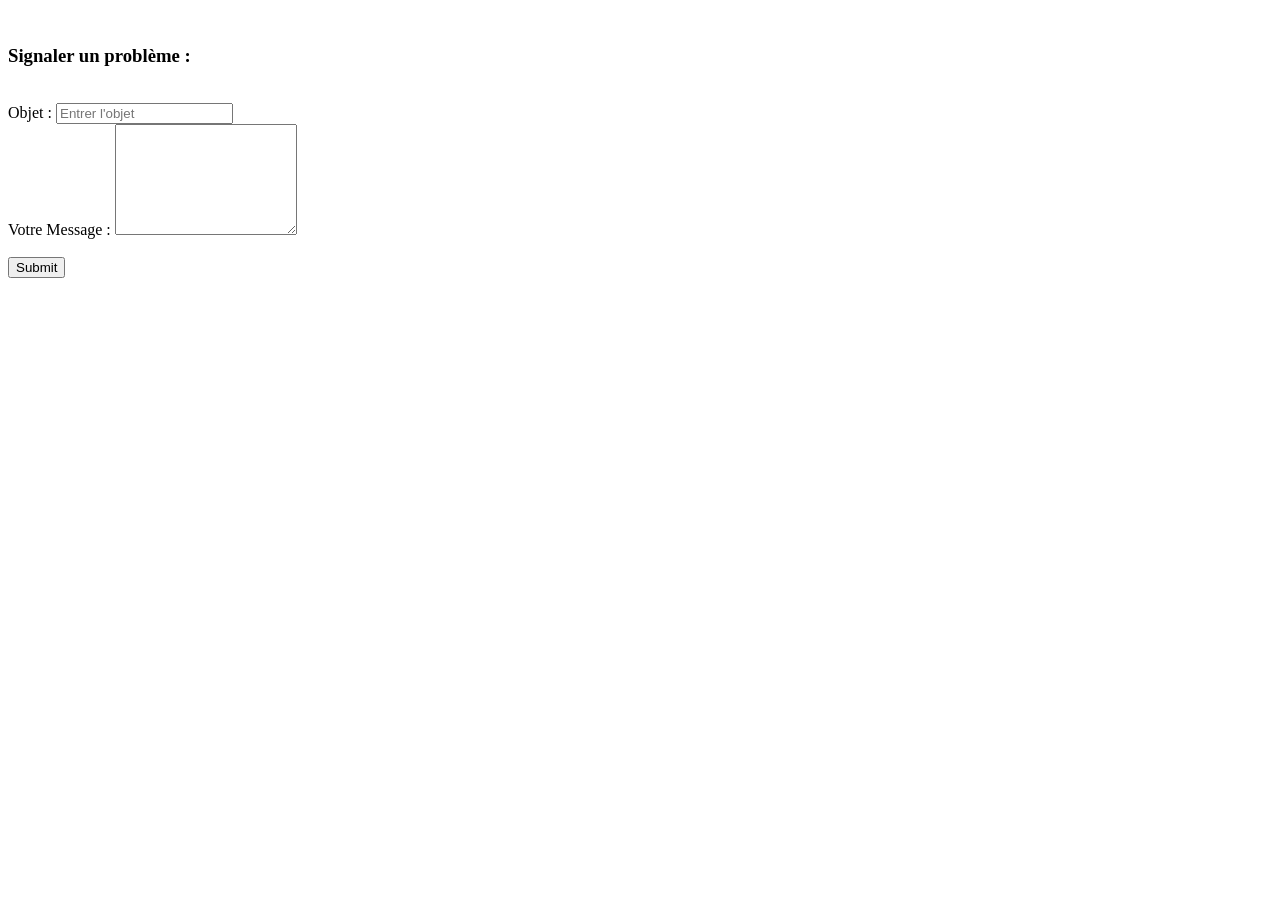
<file: BlockchainApp/target/classes/templates/signaler.html>
<!DOCTYPE html>
<html lang="en" xmlns:th="http://www.thymeleaf.org"
      xmlns:layout="http://www.ultraq.net.nz/thymeleaf/layout"
      xmlns:sec="http://www.thymeleaf.org/thymeleaf-extras-springsecurity"
      layout:decorator="template">
<head>
    <meta http-equiv="Content-Type" content="text/html; charset=UTF-8" />
    <title>Ajouter une Réclamation</title>
</head>
<body>
<div layout:fragment="content">
    <br>
    <div class=" container" sec:authorize="hasAuthority('INSPECTOR')">
        <div class="col-md-auto ">
            <h3>Signaler un problème :</h3>
            <br>
            <form th:action="@{/addProblem}" method="post" enctype="multipart/form-data" th:object="${ReportedProblem}">
                <div class="form-group">
                    <label for="objet">Objet :</label>
                    <input type="text" class="form-control" id="objet" placeholder="Entrer l'objet" name="objet" th:field="*{object}">
                </div>
                <div class="form-group">
                <label for="exampleFormControlTextarea3">Votre Message :</label>
                <textarea class="form-control" id="exampleFormControlTextarea3" rows="7" th:field="*{message}"></textarea>
                </div>
                <br>
                <button type="submit" class="btn-lg btn-block btn btn-primary">Submit</button>
            </form>
        </div>
    </div>
</div>

</body>
</html>
</file>
